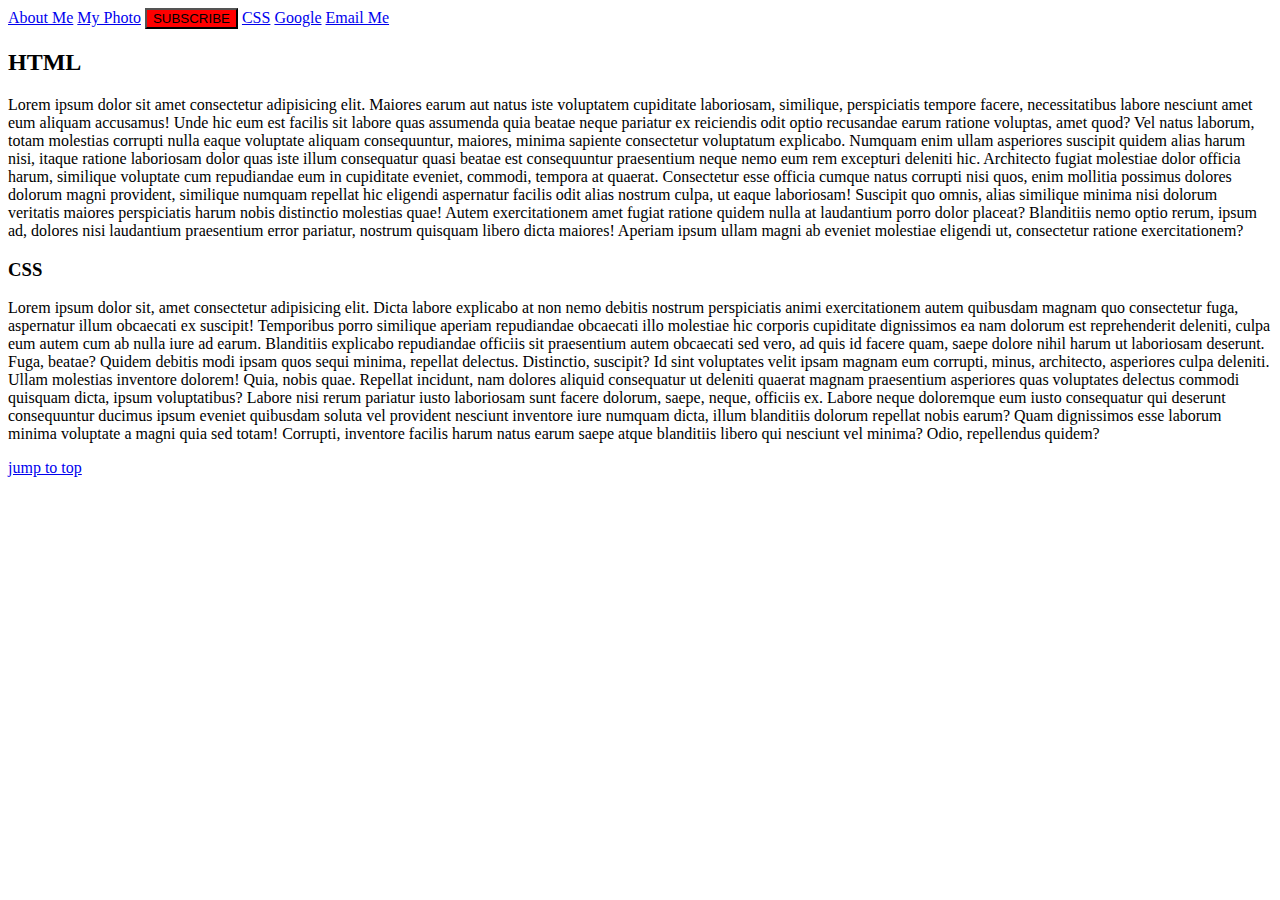
<file: Hyper.html>
<!DOCTYPE html>
<html lang="en"></html>
<html>
  <body>
    <style>
      button {
        background-color: red;
      }
    </style>
    <a href="/Company/about.html">About Me</a>
    <a href="/images/12920.jpg" download>My Photo</a>
    <button>SUBSCRIBE</button>
    <a href="#section-CSS">CSS</a>
    <a href="https://www.google.com/" target="_blank">Google</a>
    <a href="mailto:rohitsubashnair@gmail.com">Email Me</a>
    <h2>HTML</h2>
    <p>
      Lorem ipsum dolor sit amet consectetur adipisicing elit. Maiores earum aut
      natus iste voluptatem cupiditate laboriosam, similique, perspiciatis
      tempore facere, necessitatibus labore nesciunt amet eum aliquam accusamus!
      Unde hic eum est facilis sit labore quas assumenda quia beatae neque
      pariatur ex reiciendis odit optio recusandae earum ratione voluptas, amet
      quod? Vel natus laborum, totam molestias corrupti nulla eaque voluptate
      aliquam consequuntur, maiores, minima sapiente consectetur voluptatum
      explicabo. Numquam enim ullam asperiores suscipit quidem alias harum nisi,
      itaque ratione laboriosam dolor quas iste illum consequatur quasi beatae
      est consequuntur praesentium neque nemo eum rem excepturi deleniti hic.
      Architecto fugiat molestiae dolor officia harum, similique voluptate cum
      repudiandae eum in cupiditate eveniet, commodi, tempora at quaerat.
      Consectetur esse officia cumque natus corrupti nisi quos, enim mollitia
      possimus dolores dolorum magni provident, similique numquam repellat hic
      eligendi aspernatur facilis odit alias nostrum culpa, ut eaque laboriosam!
      Suscipit quo omnis, alias similique minima nisi dolorum veritatis maiores
      perspiciatis harum nobis distinctio molestias quae! Autem exercitationem
      amet fugiat ratione quidem nulla at laudantium porro dolor placeat?
      Blanditiis nemo optio rerum, ipsum ad, dolores nisi laudantium praesentium
      error pariatur, nostrum quisquam libero dicta maiores! Aperiam ipsum ullam
      magni ab eveniet molestiae eligendi ut, consectetur ratione
      exercitationem?
    </p>
    <h3 id="section-CSS">CSS</h3>
    <p>
      Lorem ipsum dolor sit, amet consectetur adipisicing elit. Dicta labore
      explicabo at non nemo debitis nostrum perspiciatis animi exercitationem
      autem quibusdam magnam quo consectetur fuga, aspernatur illum obcaecati ex
      suscipit! Temporibus porro similique aperiam repudiandae obcaecati illo
      molestiae hic corporis cupiditate dignissimos ea nam dolorum est
      reprehenderit deleniti, culpa eum autem cum ab nulla iure ad earum.
      Blanditiis explicabo repudiandae officiis sit praesentium autem obcaecati
      sed vero, ad quis id facere quam, saepe dolore nihil harum ut laboriosam
      deserunt. Fuga, beatae? Quidem debitis modi ipsam quos sequi minima,
      repellat delectus. Distinctio, suscipit? Id sint voluptates velit ipsam
      magnam eum corrupti, minus, architecto, asperiores culpa deleniti. Ullam
      molestias inventore dolorem! Quia, nobis quae. Repellat incidunt, nam
      dolores aliquid consequatur ut deleniti quaerat magnam praesentium
      asperiores quas voluptates delectus commodi quisquam dicta, ipsum
      voluptatibus? Labore nisi rerum pariatur iusto laboriosam sunt facere
      dolorum, saepe, neque, officiis ex. Labore neque doloremque eum iusto
      consequatur qui deserunt consequuntur ducimus ipsum eveniet quibusdam
      soluta vel provident nesciunt inventore iure numquam dicta, illum
      blanditiis dolorum repellat nobis earum? Quam dignissimos esse laborum
      minima voluptate a magni quia sed totam! Corrupti, inventore facilis harum
      natus earum saepe atque blanditiis libero qui nesciunt vel minima? Odio,
      repellendus quidem?
    </p>
    <a href="#">jump to top</a>
  </body>
</html>
</file>
